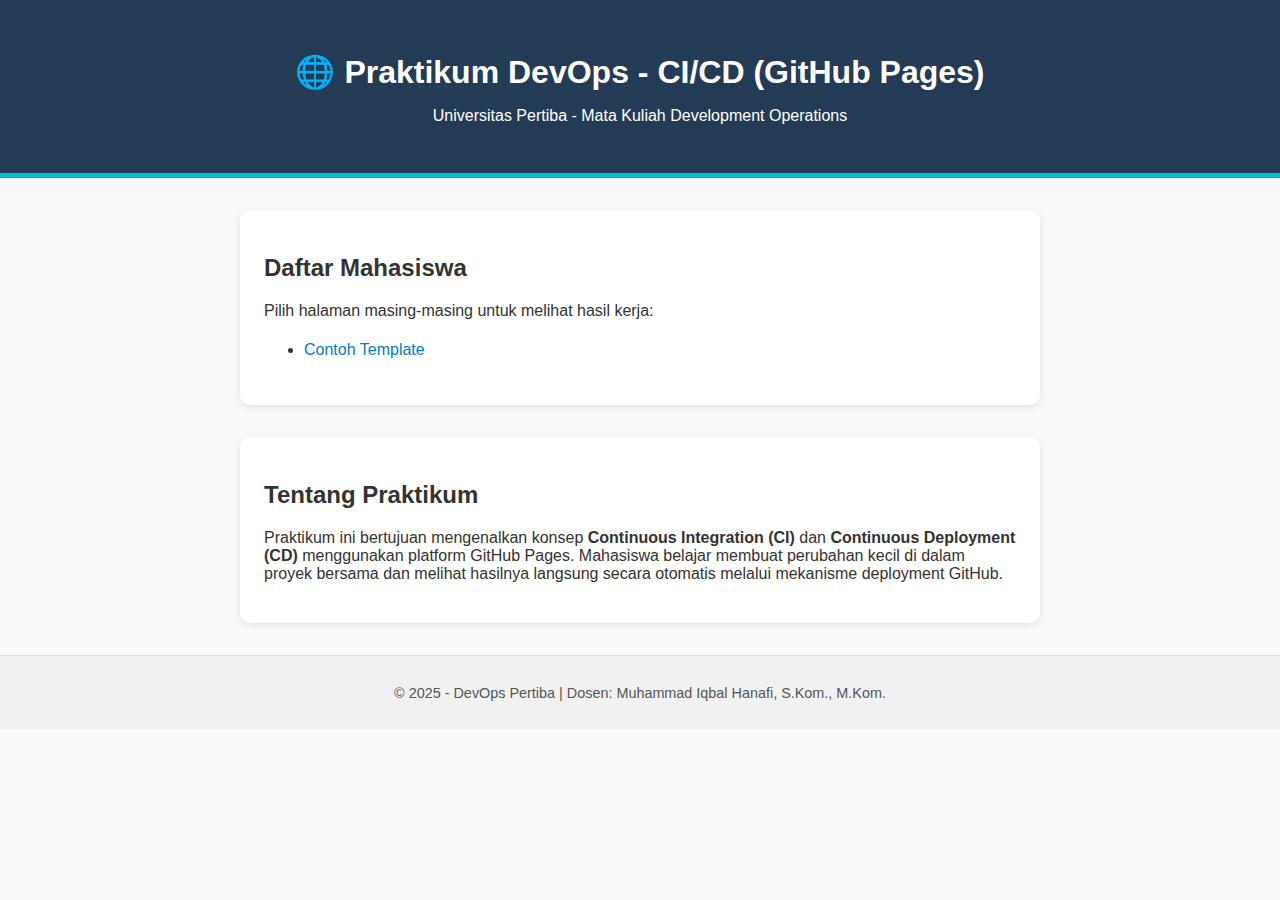
<file: index.html>
<!DOCTYPE html>
<html lang="id">
<head>
  <meta charset="UTF-8">
  <meta name="viewport" content="width=device-width, initial-scale=1.0">
  <title>Praktikum DevOps - CI/CD Pertiba</title>
  <link rel="stylesheet" href="style.css">
</head>
<body>
  <header>
    <h1>🌐 Praktikum DevOps - CI/CD (GitHub Pages)</h1>
    <p>Universitas Pertiba - Mata Kuliah Development Operations</p>
  </header>

  <main>
    <section>
      <h2>Daftar Mahasiswa</h2>
      <p>Pilih halaman masing-masing untuk melihat hasil kerja:</p>
      <ul>
        <li><a href="praktikum/template.html">Contoh Template</a></li>
        <!-- Tambahkan link ke halaman mahasiswa di bawah ini -->
        <!-- <li><a href="praktikum/mahasiswa_rizky.html">Rizky Maulana</a></li> -->
      </ul>
    </section>

    <section>
      <h2>Tentang Praktikum</h2>
      <p>
        Praktikum ini bertujuan mengenalkan konsep <strong>Continuous Integration (CI)</strong> 
        dan <strong>Continuous Deployment (CD)</strong> menggunakan platform GitHub Pages.
        Mahasiswa belajar membuat perubahan kecil di dalam proyek bersama dan melihat hasilnya
        langsung secara otomatis melalui mekanisme deployment GitHub.
      </p>
    </section>
  </main>

  <footer>
    <p>© 2025 - DevOps Pertiba | Dosen: Muhammad Iqbal Hanafi, S.Kom., M.Kom.</p>
  </footer>
</body>
</html>
</file>
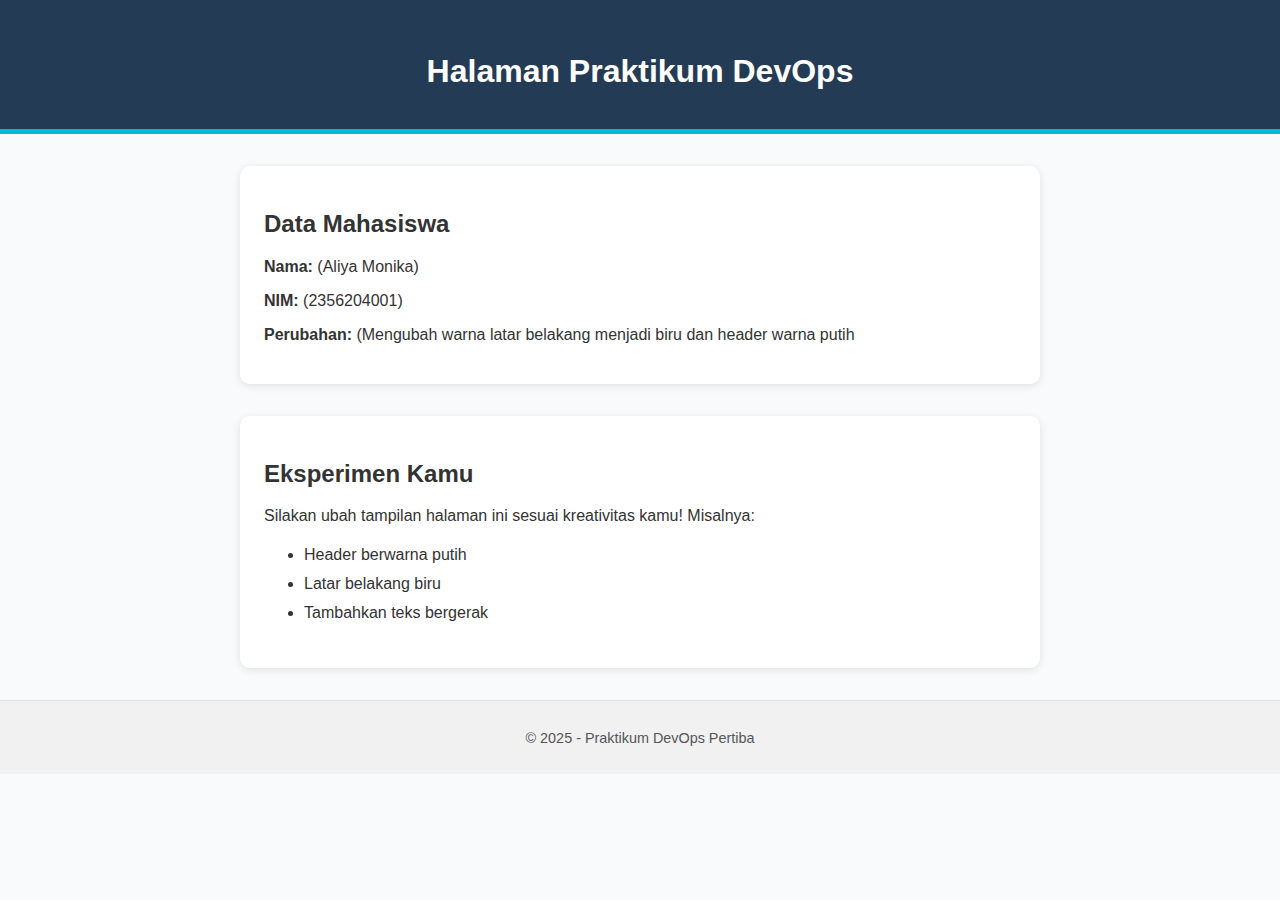
<file: praktikum mahasiswa_aliyamonika.html>
<!DOCTYPE html>
<html lang="id">
<head>
  <meta charset="UTF-8">
  <meta name="viewport" content="width=device-width, initial-scale=1.0">
  <title>Latihan CI/CD - Aliya Monika</title>
  <link rel="stylesheet" href="../style.css">
</head>
<body>
  <header>
    <h1>Halaman Praktikum DevOps</h1>
  </header>

  <main>
    <section>
      <h2>Data Mahasiswa</h2>
      <p><strong>Nama:</strong> (Aliya Monika)</p>
      <p><strong>NIM:</strong> (2356204001)</p>
      <p><strong>Perubahan:</strong> (Mengubah warna latar belakang menjadi biru dan header warna putih</p>
    </section>

    <section>
      <h2>Eksperimen Kamu</h2>
      <p>Silakan ubah tampilan halaman ini sesuai kreativitas kamu! Misalnya:</p>
      <ul>
        <li>Header berwarna putih</li>
        <li>Latar belakang biru</li>
        <li>Tambahkan teks bergerak</li>
      </ul>
    </section>
  </main>

  <footer>
    <p>© 2025 - Praktikum DevOps Pertiba</p>
  </footer>
</body>
</html>
</file>
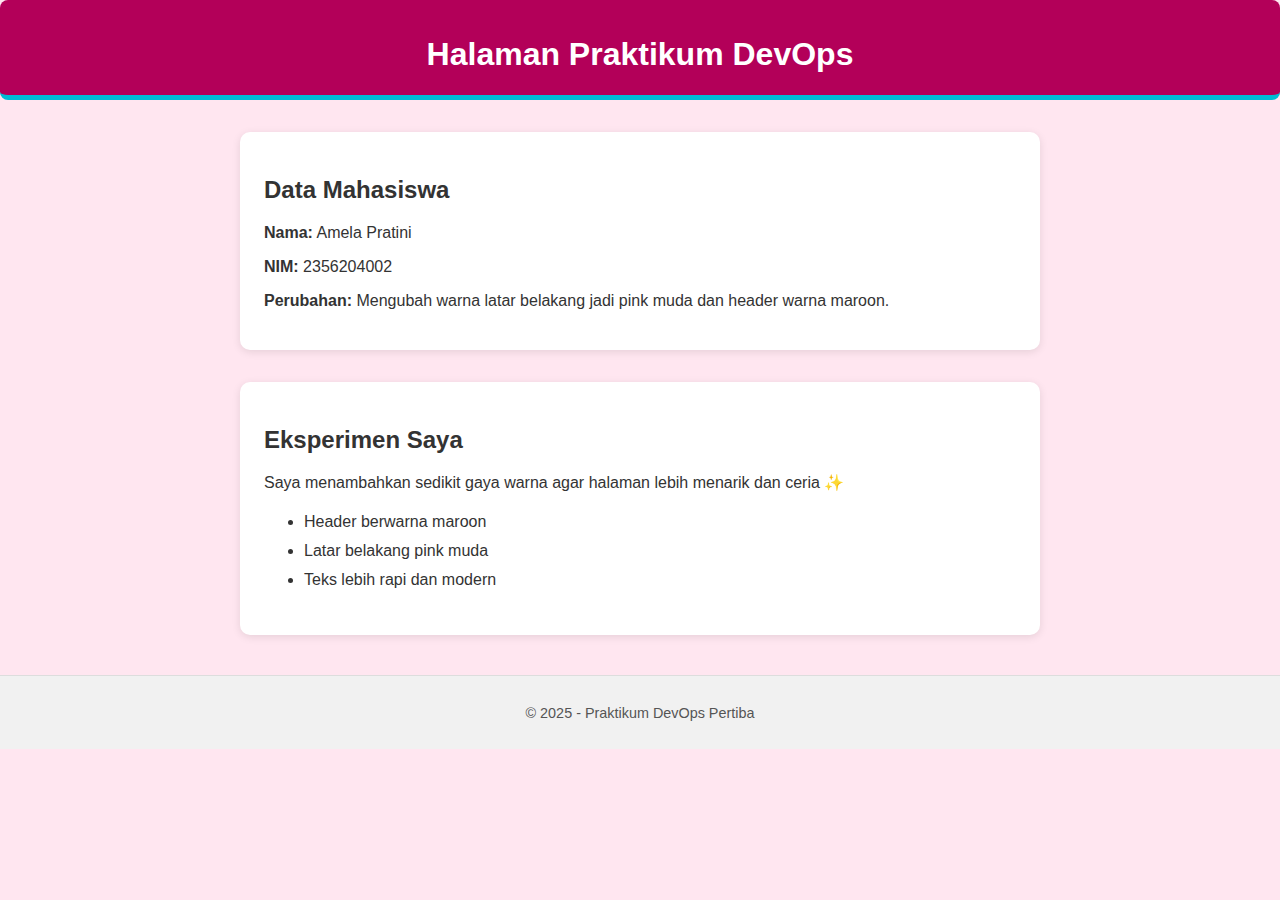
<file: praktikum/mahasiswa_amelapratini.html>
<!DOCTYPE html>
<html lang="id">
<head>
  <meta charset="UTF-8">
  <meta name="viewport" content="width=device-width, initial-scale=1.0">
  <title>Latihan CI/CD - Amela Pratini</title>
  <link rel="stylesheet" href="../style.css">
  <style>
    body {
      background-color: #ffe6f0; /* ubah warna latar belakang jadi pink muda */
      font-family: Arial, sans-serif;
    }
    header {
      background-color: #b30059; /* header warna maroon */
      color: white;
      padding: 15px;
      text-align: center;
      border-radius: 8px;
    }
    footer {
      text-align: center;
      margin-top: 40px;
      color: #555;
    }
  </style>
</head>
<body>
  <header>
    <h1>Halaman Praktikum DevOps</h1>
  </header>

  <main>
    <section>
      <h2>Data Mahasiswa</h2>
      <p><strong>Nama:</strong> Amela Pratini</p>
      <p><strong>NIM:</strong> 2356204002</p>
      <p><strong>Perubahan:</strong> Mengubah warna latar belakang jadi pink muda dan header warna maroon.</p>
    </section>

    <section>
      <h2>Eksperimen Saya</h2>
      <p>Saya menambahkan sedikit gaya warna agar halaman lebih menarik dan ceria ✨</p>
      <ul>
        <li>Header berwarna maroon</li>
        <li>Latar belakang pink muda</li>
        <li>Teks lebih rapi dan modern</li>
      </ul>
    </section>
  </main>

  <footer>
    <p>© 2025 - Praktikum DevOps Pertiba</p>
  </footer>
</body>
</html>
</file>
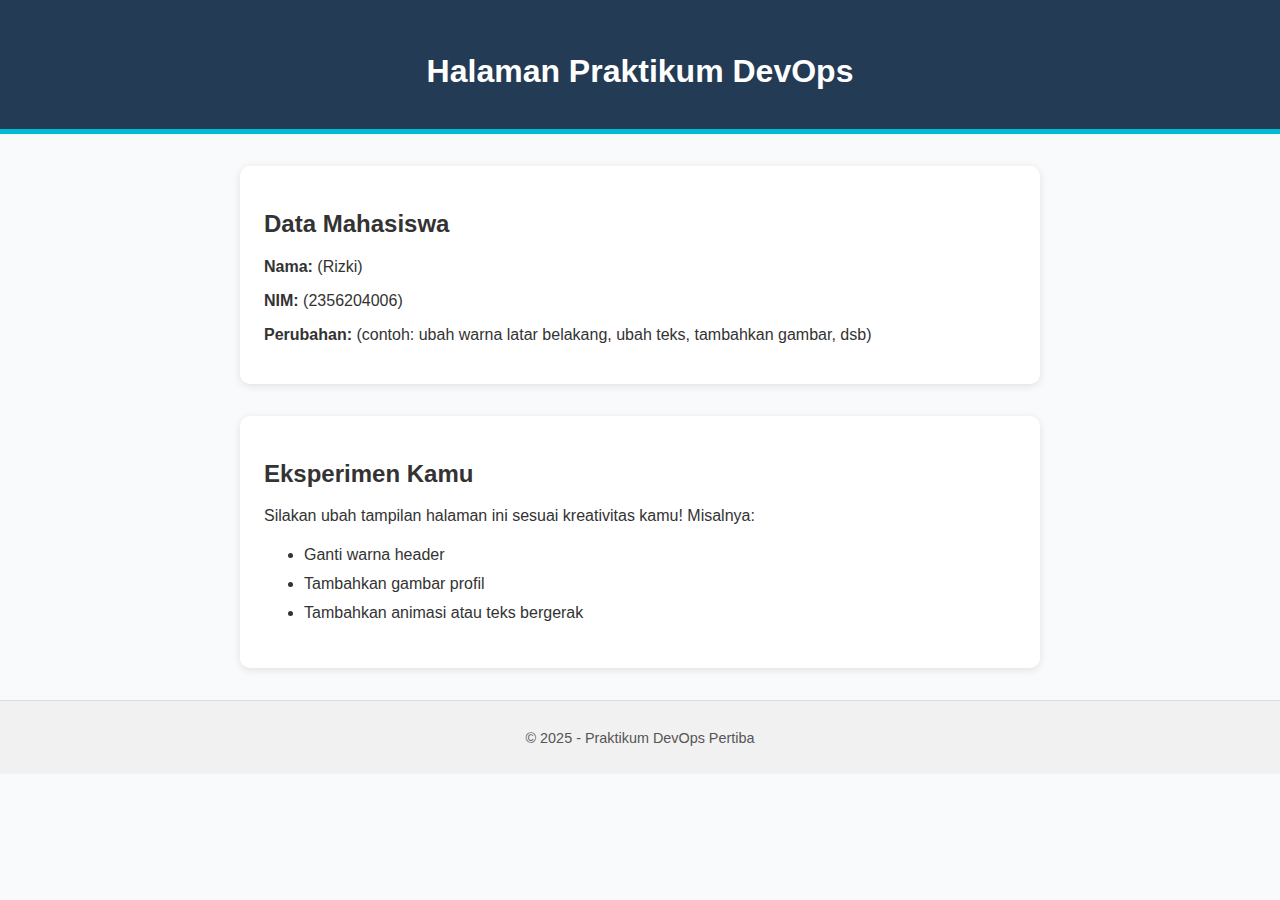
<file: praktikum/mahasiswa_RizkiGanteng.html>
<!DOCTYPE html>
<html lang="id">
<head>
  <meta charset="UTF-8">
  <meta name="viewport" content="width=device-width, initial-scale=1.0">
  <title>Latihan CI/CD - Rizki Ganteng</title>
  <link rel="stylesheet" href="../style.css">
</head>
<body>
  <header>
    <h1>Halaman Praktikum DevOps</h1>
  </header>

  <main>
    <section>
      <h2>Data Mahasiswa</h2>
      <p><strong>Nama:</strong> (Rizki)</p>
      <p><strong>NIM:</strong> (2356204006)</p>
      <p><strong>Perubahan:</strong> (contoh: ubah warna latar belakang, ubah teks, tambahkan gambar, dsb)</p>
    </section>

    <section>
      <h2>Eksperimen Kamu</h2>
      <p>Silakan ubah tampilan halaman ini sesuai kreativitas kamu! Misalnya:</p>
      <ul>
        <li>Ganti warna header</li>
        <li>Tambahkan gambar profil</li>
        <li>Tambahkan animasi atau teks bergerak</li>
      </ul>
    </section>
  </main>

  <footer>
    <p>© 2025 - Praktikum DevOps Pertiba</p>
  </footer>
</body>
</html>
</file>
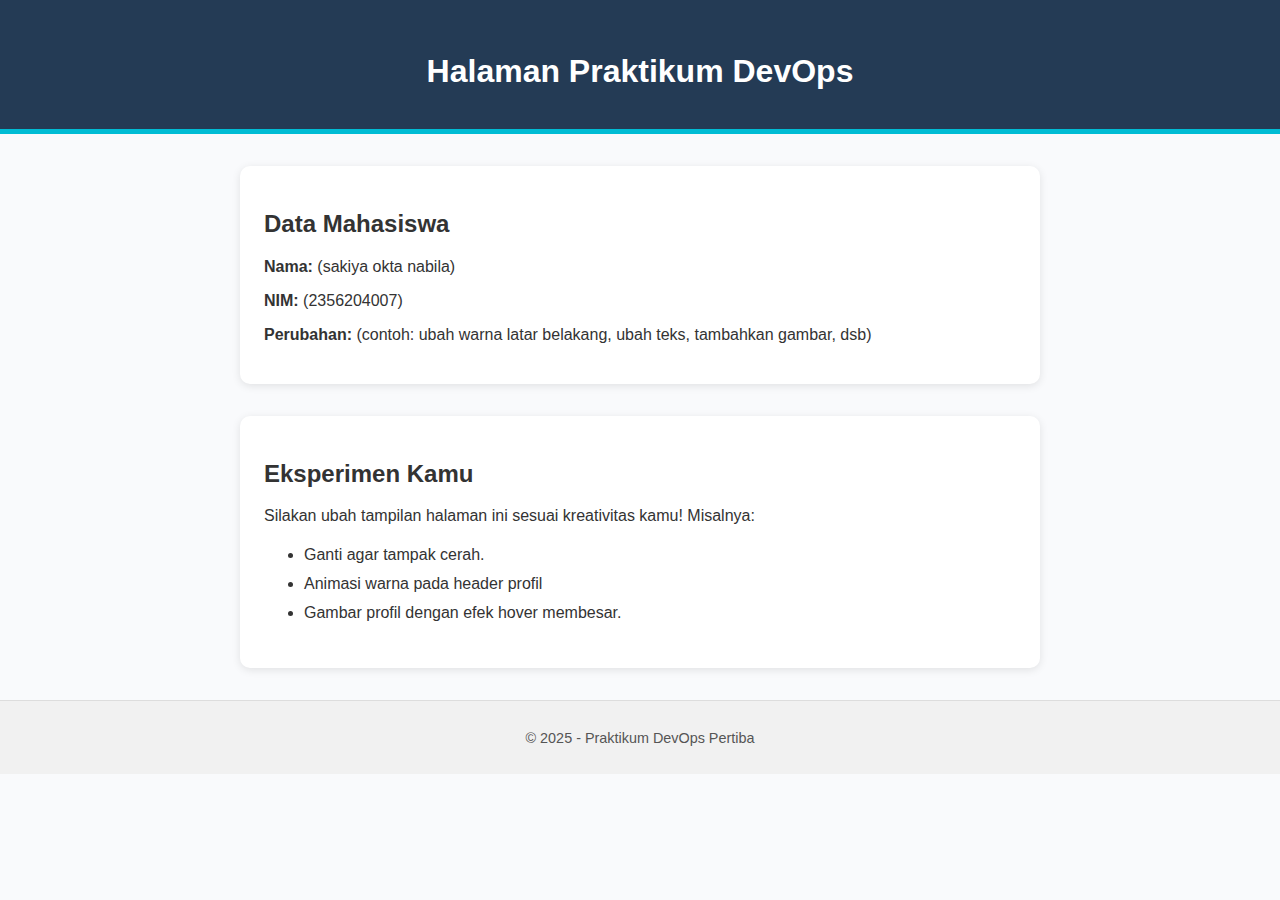
<file: praktikum/mhs nabila.html>
<!DOCTYPE html>
<html lang="id">
<head>
  <meta charset="UTF-8">
  <meta name="viewport" content="width=device-width, initial-scale=1.0">
  <title>Latihan CI/CD - Nama Mahasiswa</title>
  <link rel="stylesheet" href="../style.css">
</head>
<body>
  <header>
    <h1>Halaman Praktikum DevOps</h1>
  </header>

  <main>
    <section>
      <h2>Data Mahasiswa</h2>
      <p><strong>Nama:</strong> (sakiya okta nabila)</p>
      <p><strong>NIM:</strong> (2356204007)</p>
      <p><strong>Perubahan:</strong> (contoh: ubah warna latar belakang, ubah teks, tambahkan gambar, dsb)</p>
    </section>

    <section>
      <h2>Eksperimen Kamu</h2>
      <p>Silakan ubah tampilan halaman ini sesuai kreativitas kamu! Misalnya:</p>
      <ul>
        <li>Ganti agar tampak cerah.</li>
        <li>Animasi warna pada header profil</li>
        <li>Gambar profil dengan efek hover membesar.</li>
      </ul>
    </section>
  </main>

  <footer>
    <p>© 2025 - Praktikum DevOps Pertiba</p>
  </footer>
</body>
</html>
</file>
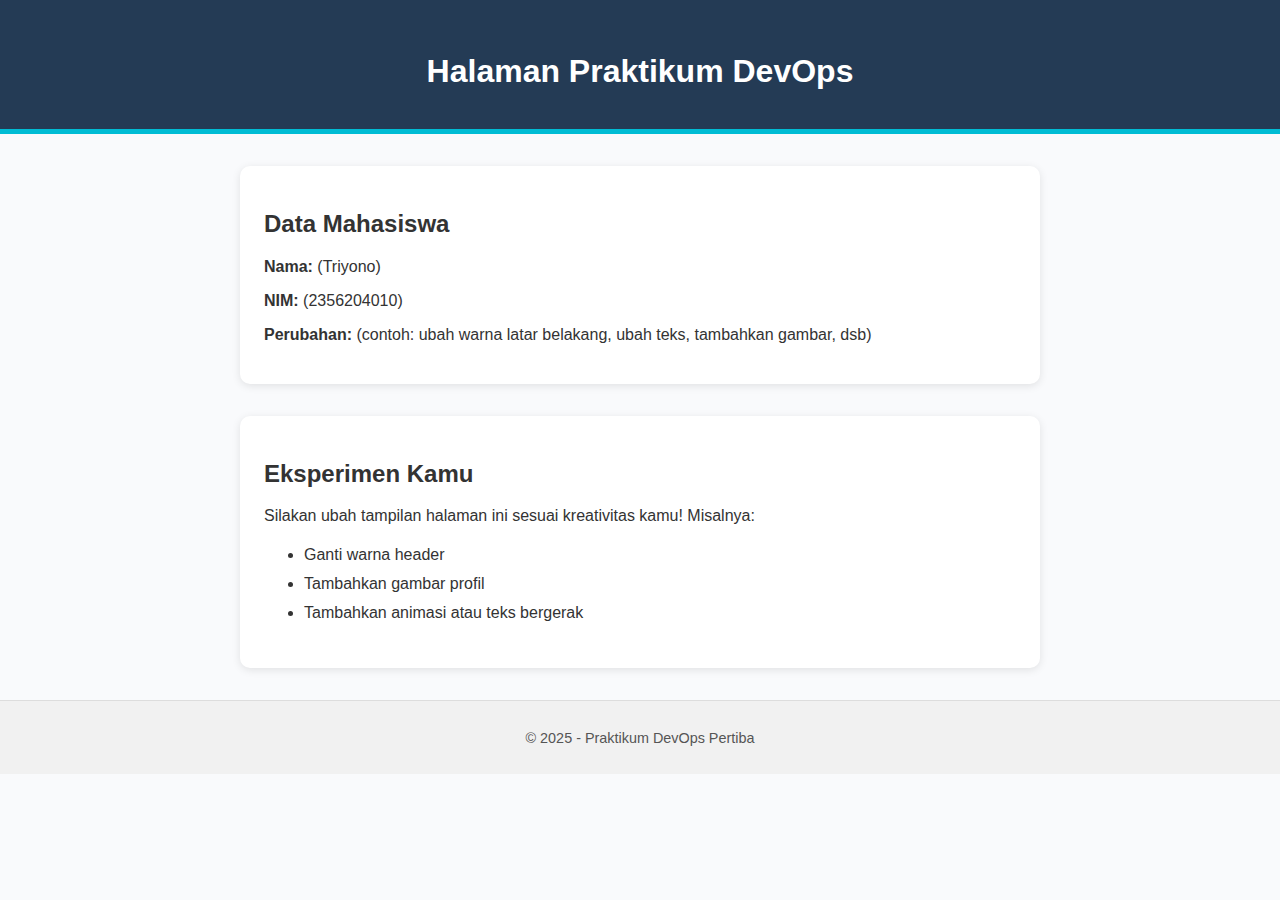
<file: praktikum/Praktikum?Mahasiswa_Triyono.html>
<!DOCTYPE html>
<html lang="id">
<head>
  <meta charset="UTF-8">
  <meta name="viewport" content="width=device-width, initial-scale=1.0">
  <title>Latihan CI/CD - Triyono</title>
  <link rel="stylesheet" href="../style.css">
</head>
<body>
  <header>
    <h1>Halaman Praktikum DevOps</h1>
  </header>

  <main>
    <section>
      <h2>Data Mahasiswa</h2>
      <p><strong>Nama:</strong> (Triyono)</p>
      <p><strong>NIM:</strong> (2356204010)</p>
      <p><strong>Perubahan:</strong> (contoh: ubah warna latar belakang, ubah teks, tambahkan gambar, dsb)</p>
    </section>

    <section>
      <h2>Eksperimen Kamu</h2>
      <p>Silakan ubah tampilan halaman ini sesuai kreativitas kamu! Misalnya:</p>
      <ul>
        <li>Ganti warna header</li>
        <li>Tambahkan gambar profil</li>
        <li>Tambahkan animasi atau teks bergerak</li>
      </ul>
    </section>
  </main>

  <footer>
    <p>© 2025 - Praktikum DevOps Pertiba</p>
  </footer>
</body>
</html>
</file>
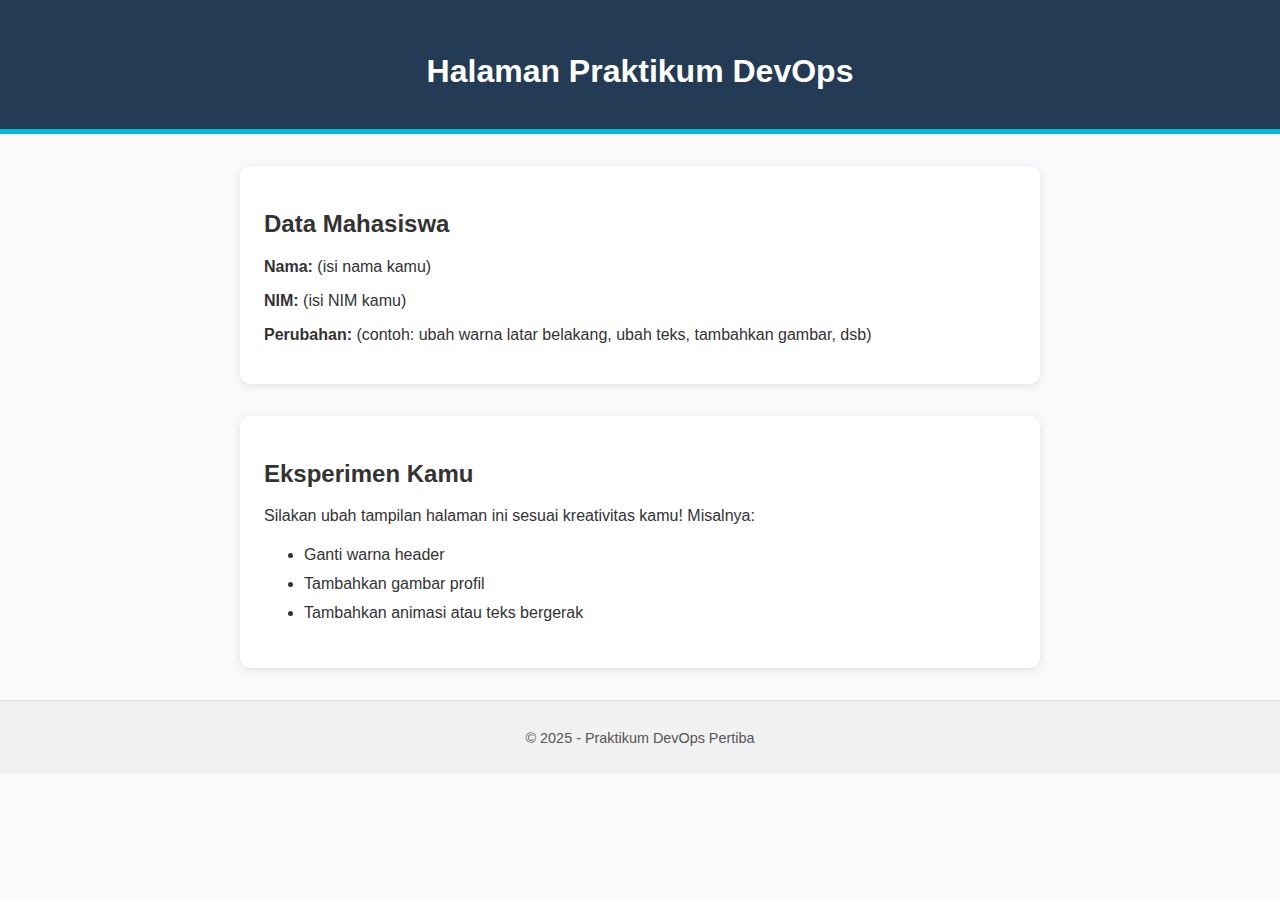
<file: praktikum/template.html>
<!DOCTYPE html>
<html lang="id">
<head>
  <meta charset="UTF-8">
  <meta name="viewport" content="width=device-width, initial-scale=1.0">
  <title>Latihan CI/CD - Nama Mahasiswa</title>
  <link rel="stylesheet" href="../style.css">
</head>
<body>
  <header>
    <h1>Halaman Praktikum DevOps</h1>
  </header>

  <main>
    <section>
      <h2>Data Mahasiswa</h2>
      <p><strong>Nama:</strong> (isi nama kamu)</p>
      <p><strong>NIM:</strong> (isi NIM kamu)</p>
      <p><strong>Perubahan:</strong> (contoh: ubah warna latar belakang, ubah teks, tambahkan gambar, dsb)</p>
    </section>

    <section>
      <h2>Eksperimen Kamu</h2>
      <p>Silakan ubah tampilan halaman ini sesuai kreativitas kamu! Misalnya:</p>
      <ul>
        <li>Ganti warna header</li>
        <li>Tambahkan gambar profil</li>
        <li>Tambahkan animasi atau teks bergerak</li>
      </ul>
    </section>
  </main>

  <footer>
    <p>© 2025 - Praktikum DevOps Pertiba</p>
  </footer>
</body>
</html>
</file>
<file: style.css>
body {
  font-family: "Segoe UI", sans-serif;
  background-color: #f9fafc;
  color: #333;
  margin: 0;
  padding: 0;
}

header {
  background-color: #243b55;
  color: white;
  text-align: center;
  padding: 2em 1em;
  border-bottom: 5px solid #00bcd4;
}

h1 {
  margin-bottom: 0.2em;
}

main {
  max-width: 800px;
  margin: 2em auto;
  padding: 0 1em;
}

section {
  margin-bottom: 2em;
  background: white;
  border-radius: 10px;
  box-shadow: 0 2px 8px rgba(0,0,0,0.1);
  padding: 1.5em;
}

ul {
  line-height: 1.8;
}

a {
  color: #007acc;
  text-decoration: none;
}

a:hover {
  text-decoration: underline;
}

footer {
  background: #f1f1f1;
  text-align: center;
  padding: 1em 0;
  font-size: 0.9em;
  color: #555;
  border-top: 1px solid #ddd;
}
</file>
